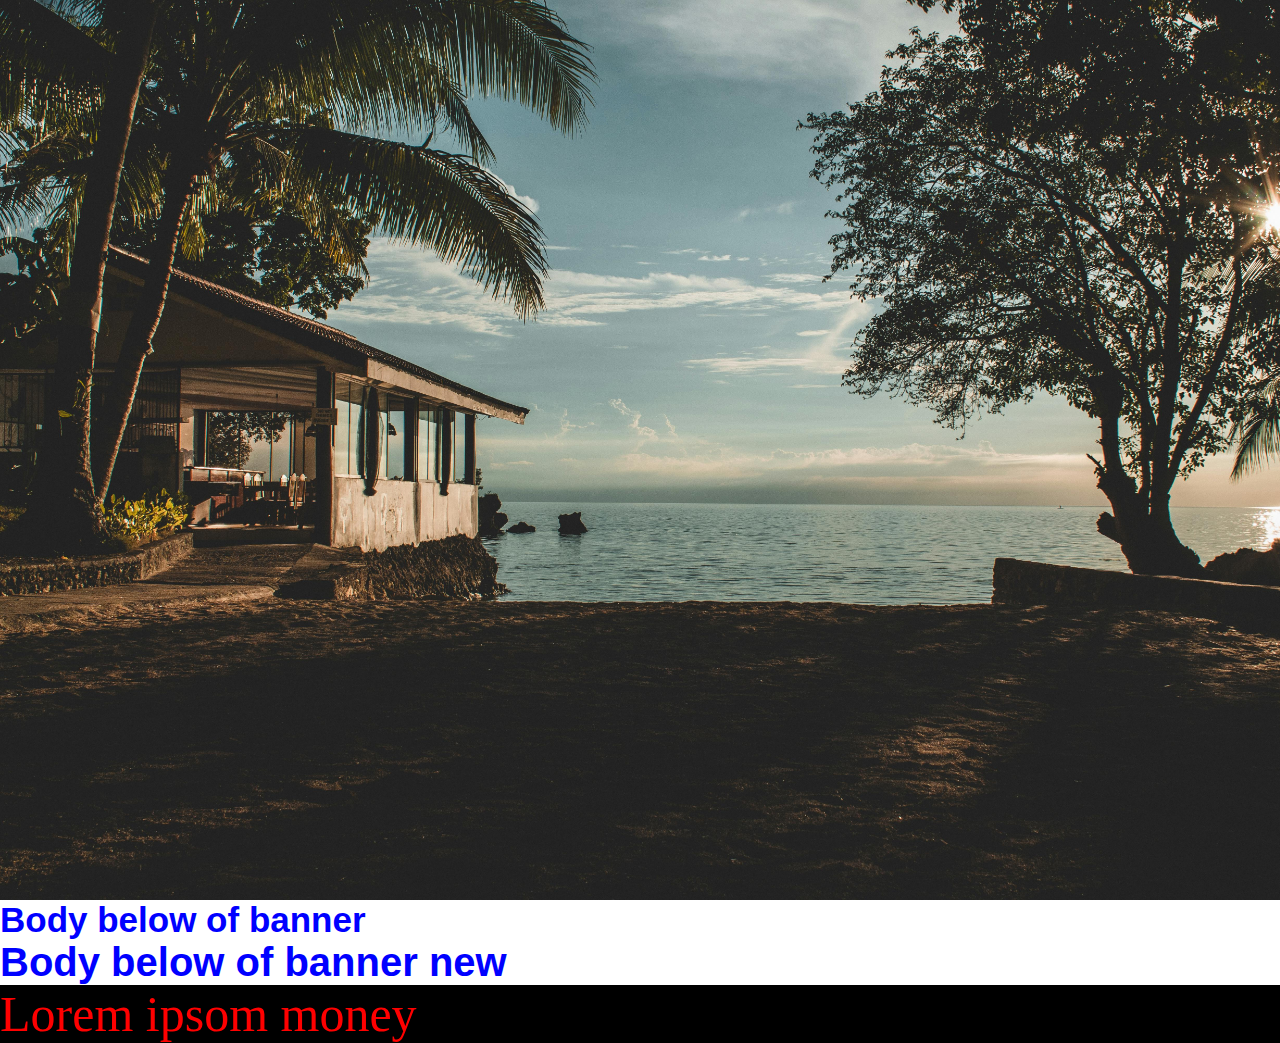
<file: index_old.html>
<!DOCTYPE html>
<html lang="en">
  <head>
    <meta charset="UTF-8" />
    <meta name="viewport" content="width=device-width, initial-scale=1.0" />

    <title>Simple Design</title>
    <link rel="stylesheet" href="/CSS/styles.css" />
    <!-- <style type="text/css" >
     
    </style> -->
  </head>
  <body>
    <!-- inside of a tag its own attributes -->
    <header
      id="header_part"
      class="header_main_class header_sub_class"
    ></header>

    <h1 id="header_ban_id" class="heading_class heading_sub_class">
      Body below of banner
    </h1>
    <h1
      id="header_ban_id"
      class="heading_class heading_sub_class heading_sub_class_new"
    >
      Body below of banner new
    </h1>

    <!-- Inline style -->
    <p style="color: red; font-size: 50px; background: #000">
      Lorem ipsom money
    </p>
  </body>
</html>
</file>
<file: CSS/styles.css>
* {
  padding: 0;
  margin: 0;
  box-sizing: border-box;
}
header {
  width: 100%;
  height: 100vh;
  background: url('/img/bng.jpg');
  background-size: cover;
}

/*  #heading_id {
  color: blue;
  font-size: 35px;
  font-family: sans-serif;
  font-weight: 900;
} */

/*h1 {
  color: blue;
  font-size: 35px;
  font-family: sans-serif;
  font-weight: 900;
}*/

/*.heading_class {
  color: blue;
  font-size: 35px;
  font-family: sans-serif;
  font-weight: 900;
}*/
.heading_class.heading_sub_class {
  color: blue;
  font-size: 35px;
  font-family: sans-serif;
  font-weight: 900;
}

h1.heading_class.heading_sub_class.heading_sub_class_new {
  font-size: 40px;
}
</file>
